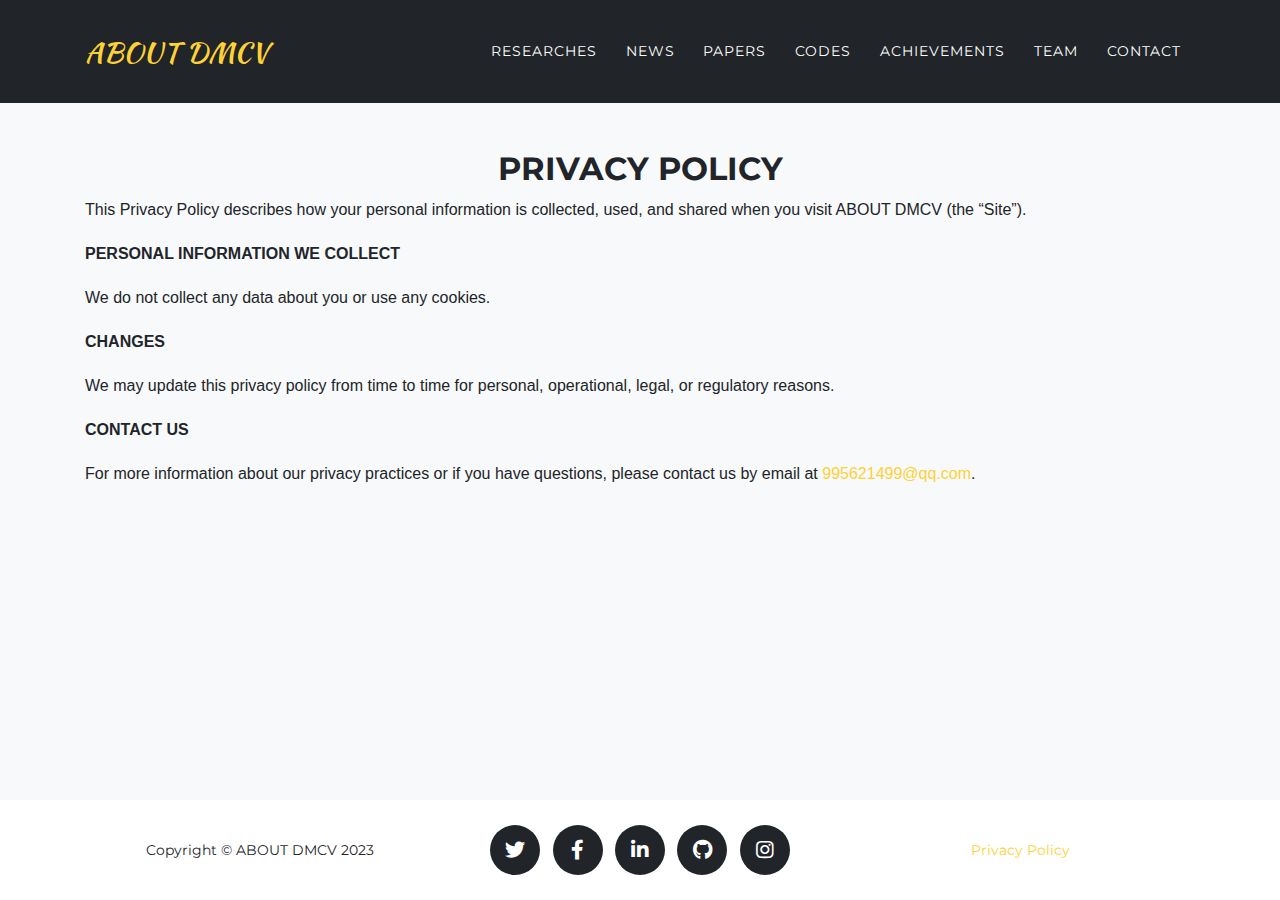
<file: legal.html>
<!DOCTYPE html>
<html lang="en">

  <head>


  <meta charset="utf-8">
  <meta name="viewport" content="width=device-width, initial-scale=1, shrink-to-fit=no">
  <meta name="description" content="多媒体与视觉实验室（DMCV）是华东师范大学计算机与科学技术学院下的一个研究型实验室，研究方向主要包括低层视觉、2D感知（视频和图像理解）、3D感知（三维点云分析，目标检测）。">
  <meta name="author" content="Jiangming Wang">
  <meta name="baidu-site-verification" content="code-f4PNwnWZUy">
  <meta name="google-site-verification" content="ENqdqNzyR1rXJBhmEVbfVci_Jji5Sm7tP4tbK6hhOcY">
  <link rel="canonical" href="http://localhost:4000/legal.html">

  <title>Privacy Policy | ABOUT DMCV</title>

  <!-- Bootstrap core CSS -->
  <link href="assets/css/bootstrap.min.css" rel="stylesheet">

  <!-- Custom fonts for this template -->
  <link href="assets/css/all.min.css" rel="stylesheet" type="text/css">
  <link href="https://fonts.googleapis.com/css?family=Montserrat:400,700" rel="stylesheet" type="text/css">
  <link href='https://fonts.googleapis.com/css?family=Kaushan+Script' rel='stylesheet' type='text/css'>
  <link href='https://fonts.googleapis.com/css?family=Droid+Serif:400,700,400italic,700italic' rel='stylesheet' type='text/css'>
  <link href='https://fonts.googleapis.com/css?family=Roboto+Slab:400,100,300,700' rel='stylesheet' type='text/css'>

  <!-- Custom styles for this theme -->
  <!--<link href="assets/css/agency.min.css" rel="stylesheet">-->
  <link href="assets/css/agency.css" rel="stylesheet">
  
  <!-- Page container change top padding when nav shrinks -->
  
  <style>
    #pagecontainer {padding-top: 150px;}
	@media only screen and (max-width: 991px) {
	  #pagecontainer {padding-top: 100px;}
	}
  </style>
  
  
</head>


  <body id="page-top">

      <!-- Navigation -->
  <nav class="navbar navbar-expand-lg navbar-dark fixed-top" id="mainNav" style="background-color:#212529">
    <div class="container">
	  <a class="navbar-brand js-scroll-trigger" href="/#">ABOUT DMCV</a>
      <button class="navbar-toggler navbar-toggler-right" type="button" data-toggle="collapse" data-target="#navbarResponsive" aria-controls="navbarResponsive" aria-expanded="false" aria-label="Toggle navigation">
        Menu
        <i class="fas fa-bars"></i>
      </button>
      <div class="collapse navbar-collapse" id="navbarResponsive">
        <ul class="navbar-nav text-uppercase ml-auto"><li class="nav-item"><a class="nav-link js-scroll-trigger" href="/#researches">Researches</a></li>
		<li class="nav-item"><a class="nav-link js-scroll-trigger" href="/#timeline">News</a></li>
		<li class="nav-item"><a class="nav-link js-scroll-trigger" href="/#papers">Papers</a></li>
		<li class="nav-item"><a class="nav-link js-scroll-trigger" href="https://github.com/dmcv-ecnu?tab=repositories/">Codes</a></li>
		<li class="nav-item"><a class="nav-link js-scroll-trigger" href="/#news">Achievements</a></li>
		<li class="nav-item"><a class="nav-link js-scroll-trigger" href="/#team">Team</a></li>
		<li class="nav-item"><a class="nav-link js-scroll-trigger" href="/#contact">Contact</a></li>
		
          </li>
        </ul>
      </div>
    </div>
  </nav>
  <!-- End Navigation -->


<script>
document.getElementById("page-top").className="bg-light";
</script>


<div class="container" id="pagecontainer">
<div class="col-lg-12 text-center">
	<h2 class="section-heading text-uppercase">Privacy Policy</h2>
</div>

<p>This Privacy Policy describes how your personal information is collected, used, and shared when you visit ABOUT DMCV (the “Site”).</p>

<p><strong>PERSONAL INFORMATION WE COLLECT</strong></p>

<p>We do not collect any data about you or use any cookies.</p>

<p><strong>CHANGES</strong></p>

<p>We may update this privacy policy from time to time for personal, operational, legal, or regulatory reasons.</p>

<p><strong>CONTACT US</strong></p>

<p>For more information about our privacy practices or if you have questions, please contact us by email at <a href="mailto:995621499@qq.com">995621499@qq.com</a>.</p>

</div>


	    <!-- Footer -->
  <footer class="footer" id="footer" style="background-color:white;">
    <div class="container">
      <div class="row align-items-center">
        <div class="col-md-4">
          <span class="copyright">Copyright &copy; ABOUT DMCV 2023</span>
        </div>
		<!-- Social Media -->
        <div class="col-md-4">
          <ul class="list-inline social-buttons">
		  
            <li class="list-inline-item">
			  
              <a href="https://twitter.com">
                <i class="fab fa-twitter"></i>
              </a>
			  
            </li>
			
            <li class="list-inline-item">
			  
              <a href="https://facebook.com">
                <i class="fab fa-facebook-f"></i>
              </a>
			  
            </li>
			
            <li class="list-inline-item">
			  
              <a href="https://linkedin.com">
                <i class="fab fa-linkedin-in"></i>
              </a>
			  
            </li>
			
            <li class="list-inline-item">
			  
              <a href="https://github.com/raviriley/agency-jekyll-theme">
                <i class="fab fa-github"></i>
              </a>
			  
            </li>
			
            <li class="list-inline-item">
			  
              <a href="https://instagram.com">
                <i class="fab fa-instagram"></i>
              </a>
			  
            </li>
			
          </ul>
        </div>
		<!-- Legal -->
        <div class="col-md-4">
          <ul class="list-inline quicklinks">
            <li class="list-inline-item">
              <a href="legal">Privacy Policy</a>
            </li>
          </ul>
        </div>
      </div>
    </div>
  </footer>

<script>
fixPageShort();
function fixPageShort() {
  if(window.innerHeight > document.body.offsetHeight) {
    document.getElementById("footer").style.position="fixed";
    document.getElementById("footer").style.bottom=0;
    document.getElementById("footer").style.right=0;
    document.getElementById("footer").style.left=0;
    document.getElementById("footer").style.width="100%";
  }
}
</script>

  <!-- End Footer -->

	  <!-- Bootstrap core JavaScript -->
	  <script src="assets/js/jquery.min.js"></script>
	  <script src="assets/js/bootstrap.bundle.min.js"></script>

	  <!-- Plugin JavaScript -->
	  <script src="assets/js/jquery.easing.min.js"></script>

	  <!-- Contact form JavaScript -->
	  <script src="assets/js/jqBootstrapValidation.js"></script>
	  <script src="assets/js/contact_me.js"></script>

	  <!-- Custom scripts for this template -->
	  <script src="assets/js/agency.min.js"></script>

  </body>
</html>
</file>
<file: assets/css/agency.css>
body { overflow-x: hidden; font-family: -apple-system, BlinkMacSystemFont, 'Segoe UI', Roboto, 'Helvetica Neue', Arial, sans-serif, 'Apple Color Emoji', 'Segoe UI Emoji', 'Segoe UI Symbol', 'Noto Color Emoji'; }

p { line-height: 1.75; }

a { color: #fed136; }

a:hover { color: #fec503; }

.text-primary { color: #fed136 !important; }

h1, h2, h3, h4, h5, h6 { font-weight: 700; font-family: 'Montserrat', -apple-system, BlinkMacSystemFont, 'Segoe UI', Roboto, 'Helvetica Neue', Arial, sans-serif, 'Apple Color Emoji', 'Segoe UI Emoji', 'Segoe UI Symbol', 'Noto Color Emoji'; }

.page-section { padding: 100px 0; }

.page-section h2.section-heading { font-size: 40px; margin-top: 0; margin-bottom: 15px; }

.page-section h3.section-subheading { font-size: 16px; font-weight: 400; font-style: italic; margin-bottom: 75px; text-transform: none; font-family: 'Droid Serif', -apple-system, BlinkMacSystemFont, 'Segoe UI', Roboto, 'Helvetica Neue', Arial, sans-serif, 'Apple Color Emoji', 'Segoe UI Emoji', 'Segoe UI Symbol', 'Noto Color Emoji'; }

@media (min-width: 768px) { section { padding: 150px 0; } }

::-moz-selection { background: #fed136; text-shadow: none; }

::selection { background: #fed136; text-shadow: none; }

img::selection { background: transparent; }

img::-moz-selection { background: transparent; }

.btn { font-family: 'Montserrat', -apple-system, BlinkMacSystemFont, 'Segoe UI', Roboto, 'Helvetica Neue', Arial, sans-serif, 'Apple Color Emoji', 'Segoe UI Emoji', 'Segoe UI Symbol', 'Noto Color Emoji'; font-weight: 700; }

.btn-xl { font-size: 18px; padding: 20px 40px; }

.btn-primary { background-color: #fed136; border-color: #fed136; }

.btn-primary:active, .btn-primary:focus, .btn-primary:hover { background-color: #fec810 !important; border-color: #fec810 !important; color: white; }

.btn-primary:active, .btn-primary:focus { box-shadow: 0 0 0 0.2rem rgba(254, 209, 55, 0.5) !important; }

#mainNav { background-color: #212529; }

#mainNav .navbar-toggler { font-size: 12px; right: 0; padding: 13px; text-transform: uppercase; color: white; border: 0; background-color: #fed136; font-family: 'Montserrat', -apple-system, BlinkMacSystemFont, 'Segoe UI', Roboto, 'Helvetica Neue', Arial, sans-serif, 'Apple Color Emoji', 'Segoe UI Emoji', 'Segoe UI Symbol', 'Noto Color Emoji'; }

#mainNav .navbar-brand { color: #fed136; font-family: 'Kaushan Script', -apple-system, BlinkMacSystemFont, 'Segoe UI', Roboto, 'Helvetica Neue', Arial, sans-serif, 'Apple Color Emoji', 'Segoe UI Emoji', 'Segoe UI Symbol', 'Noto Color Emoji'; }

#mainNav .navbar-brand.active, #mainNav .navbar-brand:active, #mainNav .navbar-brand:focus, #mainNav .navbar-brand:hover { color: #fec503; }

#mainNav .navbar-nav .nav-item .nav-link { font-size: 90%; font-weight: 400; padding: 0.75em 0; letter-spacing: 1px; color: white; font-family: 'Montserrat', -apple-system, BlinkMacSystemFont, 'Segoe UI', Roboto, 'Helvetica Neue', Arial, sans-serif, 'Apple Color Emoji', 'Segoe UI Emoji', 'Segoe UI Symbol', 'Noto Color Emoji'; }

#mainNav .navbar-nav .nav-item .nav-link.active, #mainNav .navbar-nav .nav-item .nav-link:hover { color: #fed136; }

@media (min-width: 992px) { #mainNav { padding-top: 25px; padding-bottom: 25px; -webkit-transition: padding-top 0.3s, padding-bottom 0.3s; -moz-transition: padding-top 0.3s, padding-bottom 0.3s; transition: padding-top 0.3s, padding-bottom 0.3s; border: none; background-color: transparent; } #mainNav .navbar-brand { font-size: 1.75em; -webkit-transition: all 0.3s; -moz-transition: all 0.3s; transition: all 0.3s; } #mainNav .navbar-nav .nav-item .nav-link { padding: 1.1em 1em !important; } #mainNav.navbar-shrink { padding-top: 0; padding-bottom: 0; background-color: #212529; } #mainNav.navbar-shrink .navbar-brand { font-size: 1.25em; padding: 12px 0; } }

#scrolling-clients { display: flex; flex-wrap: nowrap; overflow-x: auto; overflow-y: hidden; }

#col-md-3 col-sm-6 { flex: 0 0 auto; }

header.masthead { text-align: center; color: white; background-image: url("../img/header_background4.png"); background-repeat: no-repeat; background-attachment: scroll; background-position: center center; background-size: cover; }

header.masthead .intro-text { padding-top: 150px; padding-bottom: 100px; }

header.masthead .intro-text .intro-lead-in { font-size: 22px; font-style: italic; line-height: 22px; margin-bottom: 25px; font-family: 'Droid Serif', -apple-system, BlinkMacSystemFont, 'Segoe UI', Roboto, 'Helvetica Neue', Arial, sans-serif, 'Apple Color Emoji', 'Segoe UI Emoji', 'Segoe UI Symbol', 'Noto Color Emoji'; }

header.masthead .intro-text .intro-heading { font-size: 50px; font-weight: 700; line-height: 50px; margin-bottom: 25px; font-family: 'Montserrat', -apple-system, BlinkMacSystemFont, 'Segoe UI', Roboto, 'Helvetica Neue', Arial, sans-serif, 'Apple Color Emoji', 'Segoe UI Emoji', 'Segoe UI Symbol', 'Noto Color Emoji'; }

@media (min-width: 768px) { header.masthead .intro-text { padding-top: 300px; padding-bottom: 200px; } header.masthead .intro-text .intro-lead-in { font-size: 40px; font-style: italic; line-height: 40px; margin-bottom: 25px; font-family: 'Droid Serif', -apple-system, BlinkMacSystemFont, 'Segoe UI', Roboto, 'Helvetica Neue', Arial, sans-serif, 'Apple Color Emoji', 'Segoe UI Emoji', 'Segoe UI Symbol', 'Noto Color Emoji'; } header.masthead .intro-text .intro-heading { font-size: 75px; font-weight: 700; line-height: 75px; margin-bottom: 50px; font-family: 'Montserrat', -apple-system, BlinkMacSystemFont, 'Segoe UI', Roboto, 'Helvetica Neue', Arial, sans-serif, 'Apple Color Emoji', 'Segoe UI Emoji', 'Segoe UI Symbol', 'Noto Color Emoji'; } }

.service-heading { margin: 15px 0; text-transform: none; }

#portfolio .portfolio-item { right: 0; margin: 0 0 15px; }

#portfolio .portfolio-item .portfolio-link { position: relative; display: block; max-width: 400px; margin: 0 auto; cursor: pointer; }

#portfolio .portfolio-item .portfolio-link .portfolio-hover { position: absolute; width: 100%; height: 100%; -webkit-transition: all ease 0.5s; -moz-transition: all ease 0.5s; transition: all ease 0.5s; opacity: 0; background: rgba(254, 209, 54, 0.9); }

#portfolio .portfolio-item .portfolio-link .portfolio-hover:hover { opacity: 1; }

#portfolio .portfolio-item .portfolio-link .portfolio-hover .portfolio-hover-content { font-size: 20px; position: absolute; top: 50%; width: 100%; height: 20px; margin-top: -12px; text-align: center; color: white; }

#portfolio .portfolio-item .portfolio-link .portfolio-hover .portfolio-hover-content i { margin-top: -12px; }

#portfolio .portfolio-item .portfolio-link .portfolio-hover .portfolio-hover-content h3, #portfolio .portfolio-item .portfolio-link .portfolio-hover .portfolio-hover-content h4 { margin: 0; }

#portfolio .portfolio-item .portfolio-caption { max-width: 400px; margin: 0 auto; padding: 25px; text-align: center; background-color: #fff; }

#portfolio .portfolio-item .portfolio-caption h4 { margin: 0; text-transform: none; }

#portfolio .portfolio-item .portfolio-caption p { font-size: 16px; font-style: italic; margin: 0; font-family: 'Droid Serif', -apple-system, BlinkMacSystemFont, 'Segoe UI', Roboto, 'Helvetica Neue', Arial, sans-serif, 'Apple Color Emoji', 'Segoe UI Emoji', 'Segoe UI Symbol', 'Noto Color Emoji'; }

#portfolio * { z-index: 2; }

@media (min-width: 767px) { #portfolio .portfolio-item { margin: 0 0 30px; } }

.portfolio-modal .modal-dialog { margin: 1rem; max-width: 100vw; }

.portfolio-modal .modal-content { padding: 100px 0; text-align: center; }

.portfolio-modal .modal-content h2 { font-size: 3em; margin-bottom: 15px; }

.portfolio-modal .modal-content p { margin-bottom: 30px; }

.portfolio-modal .modal-content p.item-intro { font-size: 16px; font-style: italic; margin: 20px 0 30px; font-family: 'Droid Serif', -apple-system, BlinkMacSystemFont, 'Segoe UI', Roboto, 'Helvetica Neue', Arial, sans-serif, 'Apple Color Emoji', 'Segoe UI Emoji', 'Segoe UI Symbol', 'Noto Color Emoji'; }

.portfolio-modal .modal-content ul.list-inline { margin-top: 0; margin-bottom: 30px; }

.portfolio-modal .modal-content img { margin-bottom: 30px; }

.portfolio-modal .modal-content button { cursor: pointer; }

.portfolio-modal .close-modal { position: absolute; top: 25px; right: 25px; width: 75px; height: 75px; cursor: pointer; background-color: transparent; }

.portfolio-modal .close-modal:hover { opacity: 0.3; }

.portfolio-modal .close-modal .lr { /* Safari and Chrome */ z-index: 1051; width: 1px; height: 75px; margin-left: 35px; /* IE 9 */ -webkit-transform: rotate(45deg); -ms-transform: rotate(45deg); transform: rotate(45deg); background-color: #212529; }

.portfolio-modal .close-modal .lr .rl { /* Safari and Chrome */ z-index: 1052; width: 1px; height: 75px; /* IE 9 */ -webkit-transform: rotate(90deg); -ms-transform: rotate(90deg); transform: rotate(90deg); background-color: #212529; }

.timeline { position: relative; padding: 0; list-style: none; }

.timeline:before { position: absolute; top: 0; bottom: 0; left: 40px; width: 2px; margin-left: -1.5px; content: ''; background-color: #e9ecef; }

.timeline > li { position: relative; min-height: 50px; margin-bottom: 50px; }

.timeline > li:after, .timeline > li:before { display: table; content: ' '; }

.timeline > li:after { clear: both; }

.timeline > li .timeline-panel { position: relative; float: right; width: 100%; padding: 0 20px 0 100px; text-align: left; }

.timeline > li .timeline-panel:before { right: auto; left: -15px; border-right-width: 15px; border-left-width: 0; }

.timeline > li .timeline-panel:after { right: auto; left: -14px; border-right-width: 14px; border-left-width: 0; }

.timeline > li .timeline-image { position: absolute; z-index: 100; left: 0; width: 80px; height: 80px; margin-left: 0; text-align: center; color: #fff; border: 7px solid #e9ecef; border-radius: 100%; background-color: #fed136; }

.timeline > li .timeline-image h4 { font-size: 10px; line-height: 14px; margin-top: 12px; }

.timeline > li.timeline-inverted > .timeline-panel { float: right; padding: 0 20px 0 100px; text-align: left; }

.timeline > li.timeline-inverted > .timeline-panel:before { right: auto; left: -15px; border-right-width: 15px; border-left-width: 0; }

.timeline > li.timeline-inverted > .timeline-panel:after { right: auto; left: -14px; border-right-width: 14px; border-left-width: 0; }

.timeline > li:last-child { margin-bottom: 0; }

.timeline .timeline-heading h4 { margin-top: 0; color: inherit; }

.timeline .timeline-heading h4.subheading { text-transform: none; }

.timeline .timeline-body > ul, .timeline .timeline-body > p { margin-bottom: 0; }

@media (min-width: 768px) { .timeline:before { left: 50%; } .timeline > li { min-height: 100px; margin-bottom: 100px; } .timeline > li .timeline-panel { float: left; width: 41%; padding: 0 20px 20px 30px; text-align: right; } .timeline > li .timeline-image { left: 50%; width: 100px; height: 100px; margin-left: -50px; } .timeline > li .timeline-image h4 { font-size: 13px; line-height: 18px; margin-top: 16px; } .timeline > li.timeline-inverted > .timeline-panel { float: right; padding: 0 30px 20px 20px; text-align: left; } }

@media (min-width: 992px) { .timeline > li { min-height: 150px; } .timeline > li .timeline-panel { padding: 0 20px 20px; } .timeline > li .timeline-image { width: 150px; height: 150px; margin-left: -75px; } .timeline > li .timeline-image h4 { font-size: 18px; line-height: 26px; margin-top: 30px; } .timeline > li.timeline-inverted > .timeline-panel { padding: 0 20px 20px; } }

@media (min-width: 1200px) { .timeline > li { min-height: 170px; } .timeline > li .timeline-panel { padding: 0 20px 20px 100px; } .timeline > li .timeline-image { width: 170px; height: 170px; margin-left: -85px; } .timeline > li .timeline-image h4 { margin-top: 40px; } .timeline > li.timeline-inverted > .timeline-panel { padding: 0 100px 20px 20px; } }

.team-member { margin-bottom: 50px; text-align: center; }

.team-member img { width: 225px; height: 225px; border: 7px solid rgba(0, 0, 0, 0.1); }

.team-member h4 { margin-top: 25px; margin-bottom: 0; text-transform: none; }

.team-member p { margin-top: 0; }

section#contact { background-color: #212529; background-image: url("../img/contact.png"); background-repeat: no-repeat; background-position: center; }

section#contact .section-heading { color: #fff; }

section#contact .form-group { margin-bottom: 25px; }

section#contact .form-group input, section#contact .form-group textarea { padding: 20px; }

section#contact .form-group input.form-control { height: auto; }

section#contact .form-group textarea.form-control { height: 248px; }

section#contact .form-control:focus { border-color: #fed136; box-shadow: none; }

section#contact ::-webkit-input-placeholder { font-weight: 700; color: #ced4da; font-family: 'Montserrat', -apple-system, BlinkMacSystemFont, 'Segoe UI', Roboto, 'Helvetica Neue', Arial, sans-serif, 'Apple Color Emoji', 'Segoe UI Emoji', 'Segoe UI Symbol', 'Noto Color Emoji'; }

section#contact :-moz-placeholder { font-weight: 700; color: #ced4da; font-family: 'Montserrat', -apple-system, BlinkMacSystemFont, 'Segoe UI', Roboto, 'Helvetica Neue', Arial, sans-serif, 'Apple Color Emoji', 'Segoe UI Emoji', 'Segoe UI Symbol', 'Noto Color Emoji'; }

section#contact ::-moz-placeholder { font-weight: 700; color: #ced4da; font-family: 'Montserrat', -apple-system, BlinkMacSystemFont, 'Segoe UI', Roboto, 'Helvetica Neue', Arial, sans-serif, 'Apple Color Emoji', 'Segoe UI Emoji', 'Segoe UI Symbol', 'Noto Color Emoji'; }

section#contact :-ms-input-placeholder { font-weight: 700; color: #ced4da; font-family: 'Montserrat', -apple-system, BlinkMacSystemFont, 'Segoe UI', Roboto, 'Helvetica Neue', Arial, sans-serif, 'Apple Color Emoji', 'Segoe UI Emoji', 'Segoe UI Symbol', 'Noto Color Emoji'; }

.footer { padding: 25px 0; text-align: center; }

.footer span.copyright { font-size: 90%; line-height: 40px; text-transform: none; font-family: 'Montserrat', -apple-system, BlinkMacSystemFont, 'Segoe UI', Roboto, 'Helvetica Neue', Arial, sans-serif, 'Apple Color Emoji', 'Segoe UI Emoji', 'Segoe UI Symbol', 'Noto Color Emoji'; }

.footer ul.quicklinks { font-size: 90%; line-height: 40px; margin-bottom: 0; text-transform: none; font-family: 'Montserrat', -apple-system, BlinkMacSystemFont, 'Segoe UI', Roboto, 'Helvetica Neue', Arial, sans-serif, 'Apple Color Emoji', 'Segoe UI Emoji', 'Segoe UI Symbol', 'Noto Color Emoji'; }

ul.social-buttons { margin-bottom: 0; }

ul.social-buttons li a { font-size: 20px; line-height: 50px; display: block; width: 50px; height: 50px; -webkit-transition: all 0.3s; -moz-transition: all 0.3s; transition: all 0.3s; color: white; border-radius: 100%; outline: none; background-color: #212529; }

ul.social-buttons li a:active, ul.social-buttons li a:focus, ul.social-buttons li a:hover { background-color: #fed136; }

/*# sourceMappingURL=agency.css.map */
</file>
